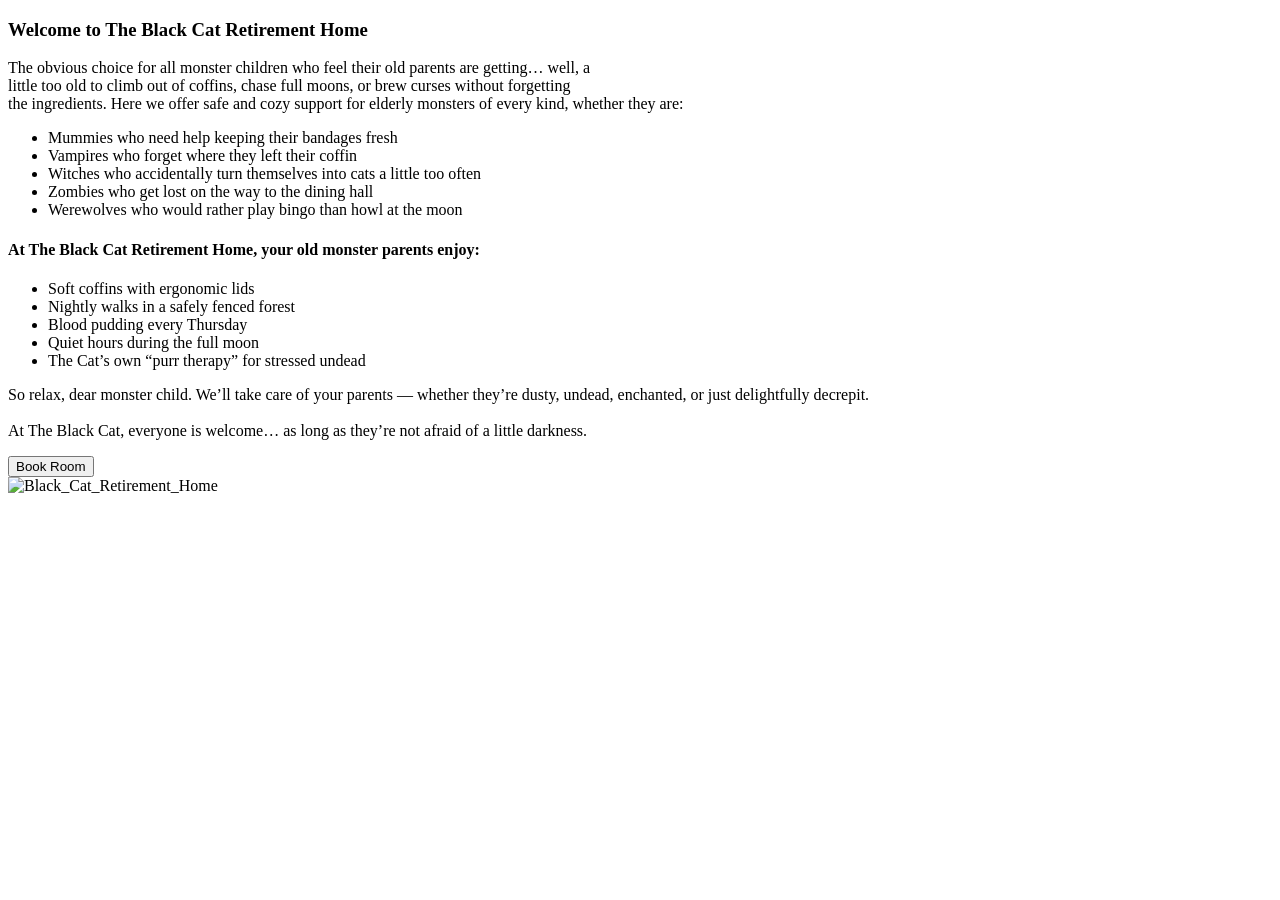
<file: src/main/resources/templates/index.html>
<!doctype html>
<html lang="en" xmlns:th="http://www.thymeleaf.org">
<head>
    <meta charset="UTF-8"/>
    <meta name="viewport" content="width=device-width, initial-scale=1.0"/>
    <title>Black Cat Retirement</title>

    <!-- css/Bootstrap -->
    <link th:href="@{/vendor/bootstrap.min.css}" rel="stylesheet"/>
    <link rel="stylesheet" th:href="@{/css/interaction_button.css}">
    <!-- scripts -->
    <!-- header block -->
    <th:block th:replace="~{fragments/header :: header}"></th:block>

</head>
<body>
<div
        class="d-flex flex-row m-5 align-content-center justify-content-center"
>
    <div class="flex-grow-1 me-4">
        <h3>Welcome to The Black Cat Retirement Home</h3>
        <p>
            The obvious choice for all monster children who feel their old parents
            are getting… well, a
            <br/>
            little too old to climb out of coffins, chase full moons, or brew
            curses without forgetting
            <br/>
            the ingredients. Here we offer safe and cozy support for elderly
            monsters of every kind, whether they are:
        </p>
        <ul>
            <li>Mummies who need help keeping their bandages fresh</li>
            <li>Vampires who forget where they left their coffin</li>
            <li>
                Witches who accidentally turn themselves into cats a little too
                often
            </li>
            <li>Zombies who get lost on the way to the dining hall</li>
            <li>Werewolves who would rather play bingo than howl at the moon</li>
        </ul>

        <h4>
            At The Black Cat Retirement Home, your old monster parents enjoy:
        </h4>

        <ul>
            <li>Soft coffins with ergonomic lids</li>
            <li>Nightly walks in a safely fenced forest</li>
            <li>Blood pudding every Thursday</li>
            <li>Quiet hours during the full moon</li>
            <li>The Cat’s own “purr therapy” for stressed undead</li>
        </ul>
        <p>
            So relax, dear monster child. We’ll take care of your parents —
            whether they’re dusty, undead, enchanted, or just delightfully
            decrepit.
            <br/><br/>
            At The Black Cat, everyone is welcome… as long as they’re not afraid
            of a little darkness.
        </p>
        <button class="ms-auto rounded-3 shadow interaction-button" id="booking_button"
                onclick=window.location.href='/reservation'>
            Book Room
        </button>
    </div>
    <img
            class="img-fluid flex-shrink-0"
            style="min-width: 150px; max-width: 300px; object-fit: contain"
            th:src="@{/images/Black_Cat_Retirement_Home_Entrance.png}"
            alt="Black_Cat_Retirement_Home"
    />
</div>
</body>
</html>
</file>
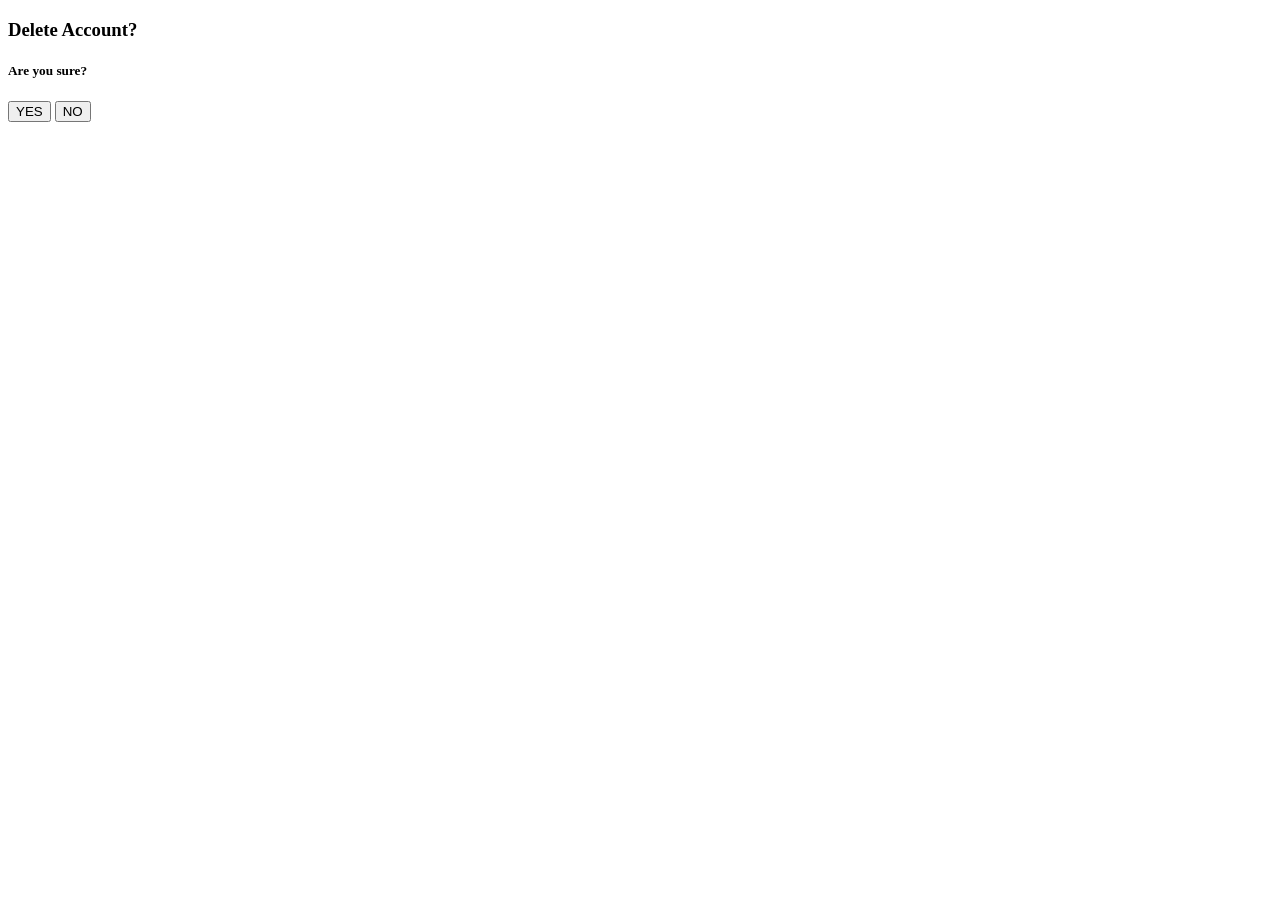
<file: src/main/resources/templates/delete_account.html>
<!DOCTYPE html>
<html lang="en" xmlns:th="http://www.thymeleaf.org">
<head>
    <meta charset="UTF-8">
    <meta name="viewport" content="width=device-width, initial-scale=1.0"/>
    <title>Black Cat Retirement</title>

    <!-- css/Bootstrap -->
    <link th:href="@{/vendor/bootstrap.min.css}" rel="stylesheet"/>
    <link rel="stylesheet" th:href="@{/css/interaction_button.css}">
    <!-- scripts -->
    <script defer th:src="@{/javascript/delete_account.js}"></script>
    <!-- header block -->
    <th:block th:replace="~{fragments/header :: header}"></th:block>

</head>
<body>

<div class="d-flex m-5 align-content-center justify-content-center">
    <div>
        <h3>Delete Account?</h3>

        <h5>Are you sure?</h5>
        <div>
            <label class="form-label"></label>
            <div id="error_message" class="text-danger small"></div>
        </div>
            <button onclick="deleteYes()" class="rounded-3 shadow interaction-button">YES</button>
            <button onclick="deleteNo()" class="rounded-3 shadow interaction-button">NO</button>
    </div>
</div>

</body>
</html>
</file>
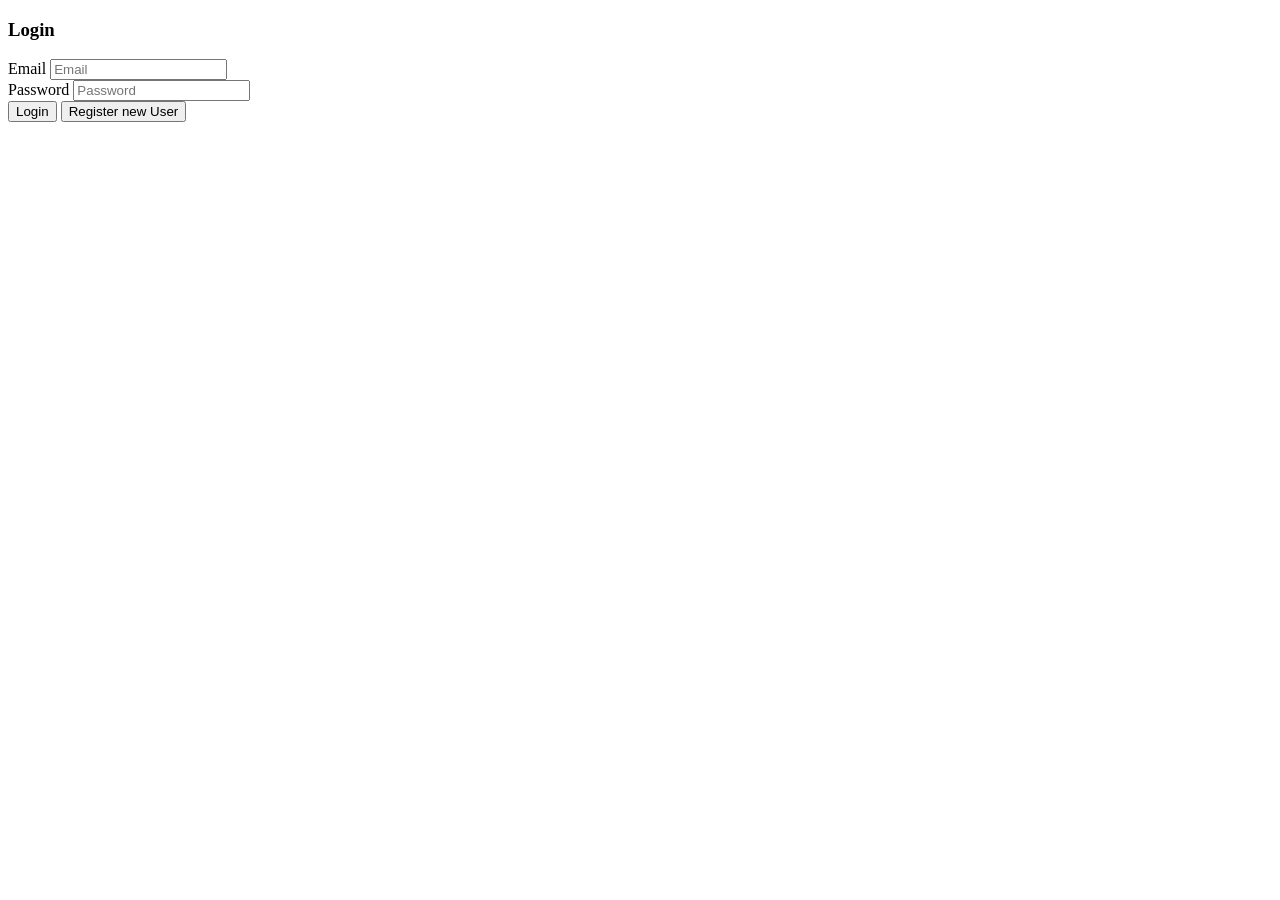
<file: src/main/resources/templates/login.html>
<!doctype html>
<html lang="en" xmlns:th="http://www.thymeleaf.org">
    <head>
        <meta charset="UTF-8"/>
        <meta name="viewport" content="width=device-width, initial-scale=1.0"/>
        <title>Black Cat Retirement</title>

        <!-- css/Bootstrap -->
        <link th:href="@{/vendor/bootstrap.min.css}" rel="stylesheet"/>
        <link rel="stylesheet" th:href="@{/css/interaction_button.css}">
        <!-- scripts -->
        <script defer th:src="@{/javascript/login.js}"></script>
        <!-- header block -->
        <th:block th:replace="~{fragments/header :: header}"></th:block>

    </head>
    <body>
        <div class="d-flex m-5 align-content-center justify-content-center">
            <div class="border border-dark rounded p-3">
                <h3>Login</h3>

                <div>
                    <label for="email_input" class="form-label">Email</label>
                    <input
                            id="email_input"
                            type="email"
                            name="email"
                            placeholder="Email"
                            class="form-control"
                    />
                </div>

                <div>
                    <label for="password_input" class="form-label">Password</label>
                    <input
                            id="password_input"
                            type="password"
                            name="password"
                            placeholder="Password"
                            class="form-control"
                    />
                    <div id="error_message" class="text-danger small"></div>
                </div>

                <button onclick="login()" class="ms-auto rounded-3 shadow interaction-button">Login</button>
                <button onclick="registerNewCustomer()" class="ms-auto rounded-3 shadow interaction-button">Register new User</button>
            </div>
        </div>
    </body>
</html>
</file>
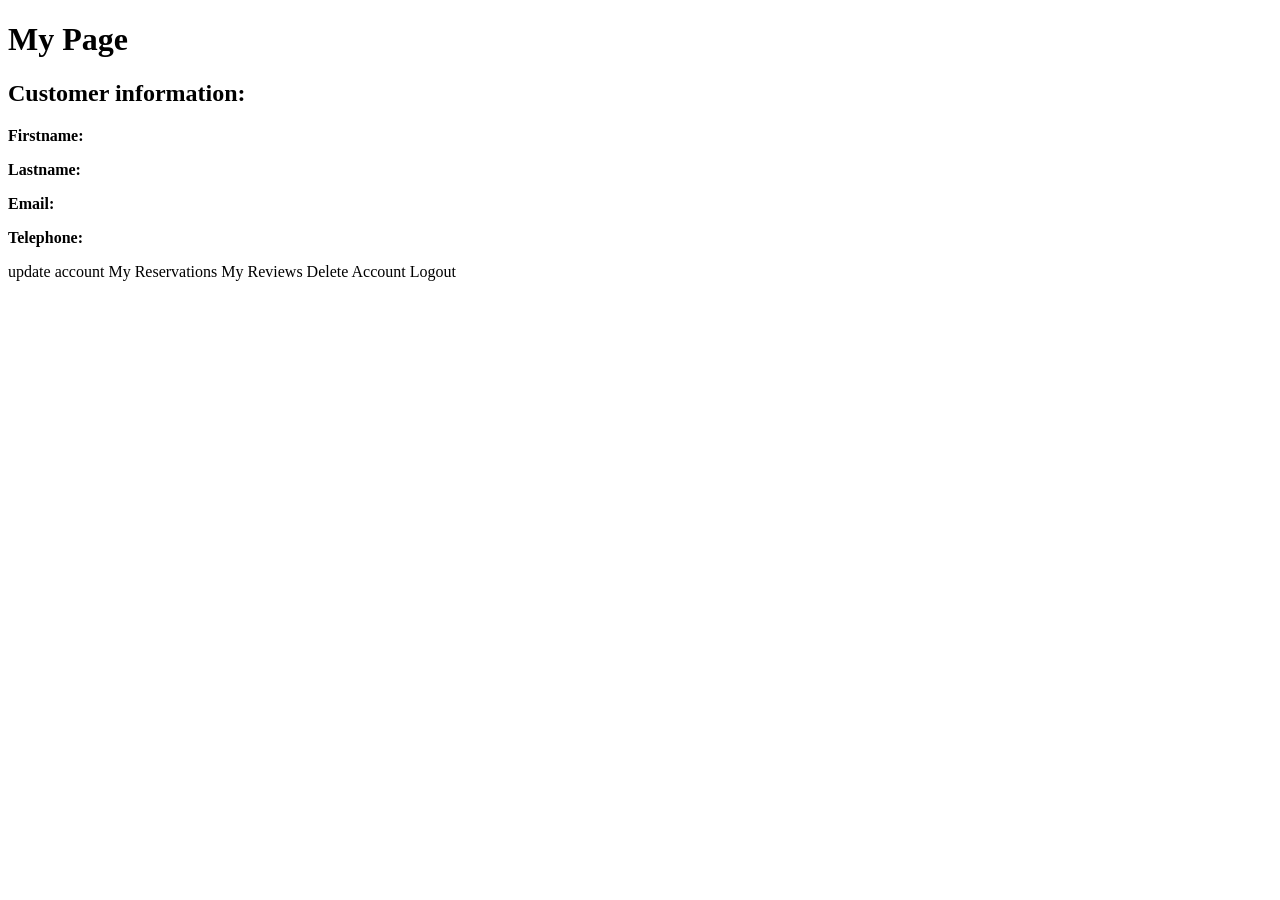
<file: src/main/resources/templates/my_page.html>
<!DOCTYPE html>
<html lang="en" xmlns:th="http://www.thymeleaf.org">
<head>
    <meta charset="UTF-8"/>
    <meta name="viewport" content="width=device-width, initial-scale=1.0"/>
    <title>Black Cat Retirement</title>

    <!-- css/Bootstrap -->
    <link th:href="@{/vendor/bootstrap.min.css}" rel="stylesheet"/>
    <link rel="stylesheet" th:href="@{/css/my_page_style.css}"/>
    <link rel="stylesheet" th:href="@{/css/interaction_button.css}">
    <!-- scripts -->
    <script defer th:src="@{/javascript/mypage.js}"></script>
    <!-- header block -->
    <th:block th:replace="~{fragments/header :: header}"></th:block>
</head>
<body>
<div class="content">
    <h1>My Page</h1>

    <h2>Customer information:</h2>
    <div id="error_message" class="text-danger small"></div>
    <p><strong>Firstname:</strong> <span id="firstname"></span></p>
    <p><strong>Lastname:</strong> <span id="lastname"></span></p>
    <p><strong>Email:</strong> <span id="email"></span></p>
    <p><strong>Telephone:</strong> <span id="phone"></span></p>

    <a class="interaction-button" th:href="@{/updateCustomer}">update account</a>
    <a class="interaction-button" th:href="@{/myReservations}">My Reservations</a>
    <a class="interaction-button" th:href="@{/myReviews}">My Reviews</a> <!-- todo My Reviews button -->
    <a class="interaction-button" th:href="@{/deleteAccount}">Delete Account</a>
    <a class="interaction-button" th:href="@{/logout}">Logout</a>

</div>

</body>
</html>
</file>
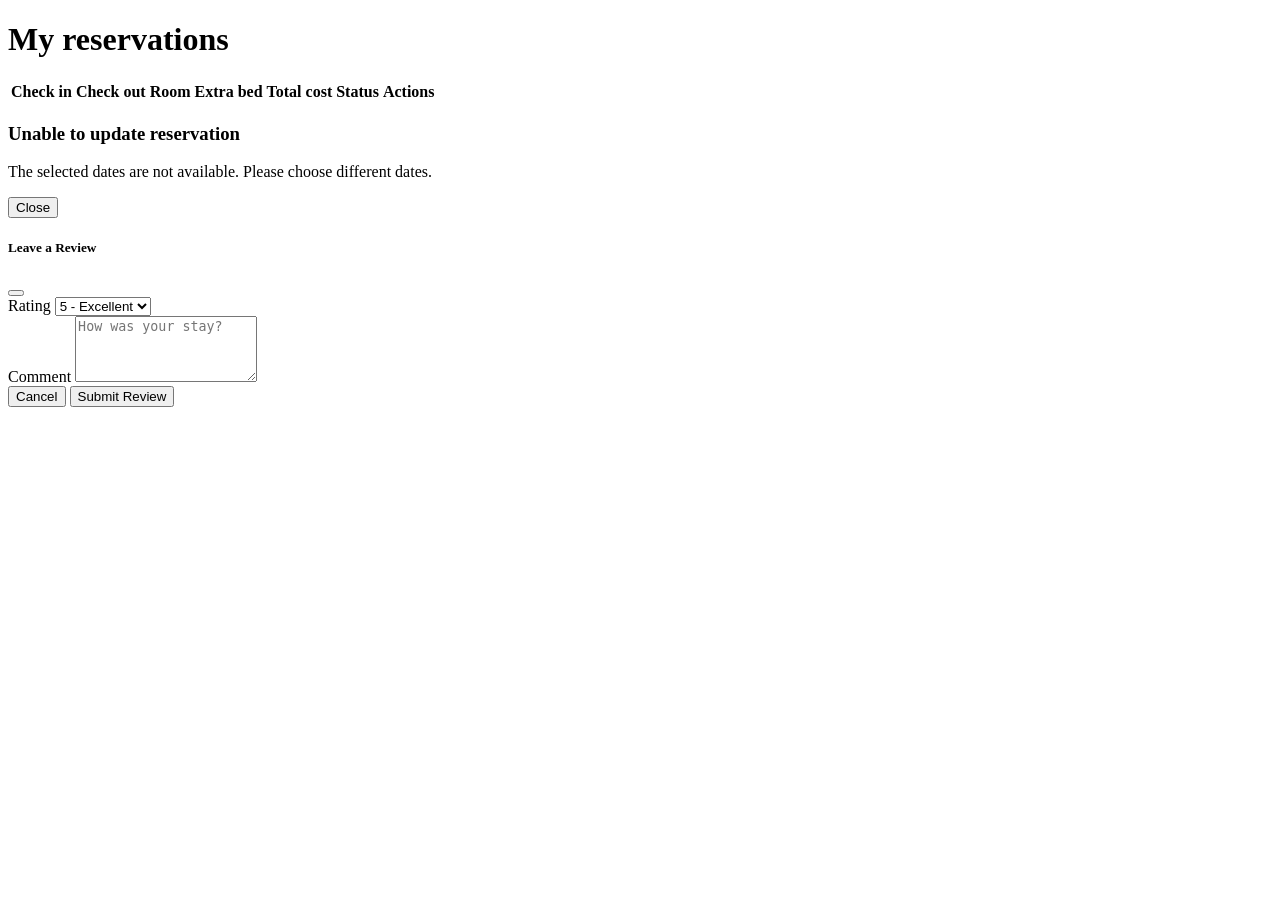
<file: src/main/resources/templates/my_reservation.html>
<!DOCTYPE html>
<html lang="en" xmlns:th="http://www.thymeleaf.org">
<head>
    <meta charset="UTF-8">
    <meta name="viewport" content="width=device-width, initial-scale=1.0"/>
    <title>Black Cat Retirement</title>

    <!-- css/Bootstrap -->
    <link rel="stylesheet" th:href="@{/css/my_reservation.css}"/>
    <link th:href="@{/vendor/bootstrap.min.css}" rel="stylesheet"/>

    <!-- Bootstrap JS (Required for Modals) -->
    <script src="https://cdn.jsdelivr.net/npm/bootstrap@5.3.2/dist/js/bootstrap.bundle.min.js"></script>

    <!-- scripts -->
    <script defer th:src="@{/javascript/my_reservation.js}"></script>
    <!-- header block -->
    <th:block th:replace="~{fragments/header :: header}"></th:block>

</head>
<body>
<h1 class="my_reservation_title">My reservations</h1>

<div class="table-wrapper">
    <table id="reservationTable" class="table">
        <thead>
        <tr id="my_reservation_table">
            <th>Check in</th>
            <th>Check out</th>
            <th>Room</th>
            <th>Extra bed</th>
            <th>Total cost</th>
            <th>Status</th>
            <th>Actions</th>
        </tr>
        </thead>
        <tbody id="table_body">
        <!-- Js script -->
        </tbody>
    </table>
</div>

<div id="errorPopup" class="popup-overlay">
    <div class="popup-box">
        <h3>Unable to update reservation</h3>
        <p>The selected dates are not available. Please choose different dates.</p>

        <div class="popup-buttons">
            <button id="closeErrorPopup" class="popup-btn cancel">Close</button>
        </div>
    </div>
</div>
<!-- Review Modal -->
<div class="modal fade" id="reviewModal" tabindex="-1" aria-labelledby="reviewModalLabel" aria-hidden="true">
    <div class="modal-dialog modal-dialog-centered">
        <div class="modal-content">
            <div class="modal-header">
                <h5 class="modal-title" id="reviewModalLabel">Leave a Review</h5>
                <button type="button" class="btn-close" data-bs-dismiss="modal" aria-label="Close"></button>
            </div>
            <div class="modal-body">
                <form id="reviewForm">
                    <input type="hidden" id="reviewRoomNumber">

                    <div class="mb-3">
                        <label for="reviewScore" class="form-label">Rating</label>
                        <select id="reviewScore" class="form-select" required>
                            <option value="5">5 - Excellent</option>
                            <option value="4">4 - Good</option>
                            <option value="3">3 - Average</option>
                            <option value="2">2 - Poor</option>
                            <option value="1">1 - Terrible</option>
                        </select>
                    </div>

                    <div class="mb-3">
                        <label for="reviewContent" class="form-label">Comment</label>
                        <textarea id="reviewContent" class="form-control" rows="4" placeholder="How was your stay?"
                                  required></textarea>
                    </div>
                </form>
            </div>
            <div class="modal-footer">
                <button type="button" class="btn btn-secondary" data-bs-dismiss="modal">Cancel</button>
                <button type="button" class="btn btn-dark" onclick="submitReview()">Submit Review</button>
            </div>
        </div>
    </div>
</div>
</body>
</html>
</file>
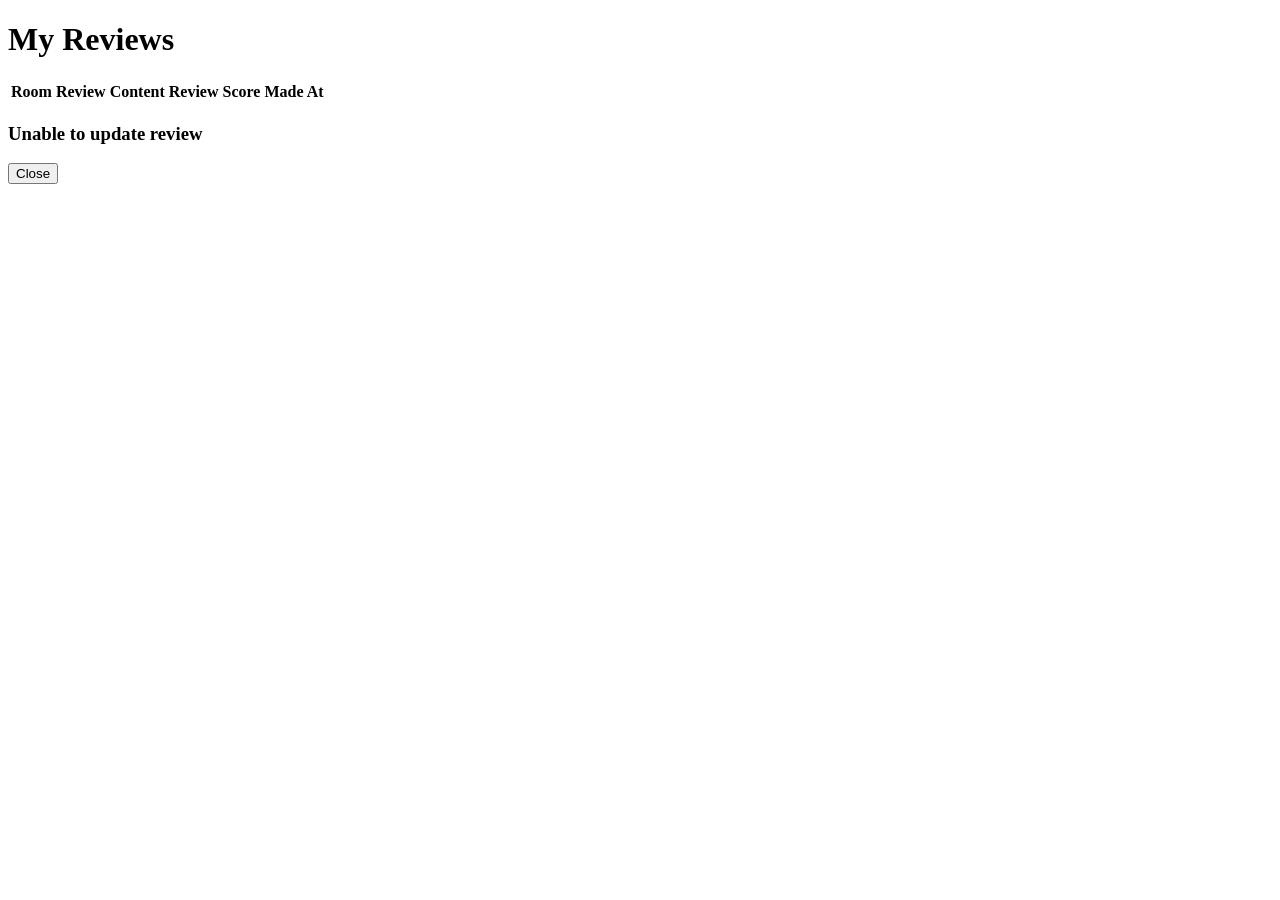
<file: src/main/resources/templates/myReviews.html>
<!DOCTYPE html>
<html lang="en" xmlns:th="http://www.thymeleaf.org">
<head>
    <meta charset="UTF-8">
    <meta name="viewport" content="width=device-width, initial-scale=1.0"/>
    <title>Black Cat Retirement</title>

    <!-- css/Bootstrap -->
    <link rel="stylesheet" th:href="@{/css/my_reservation.css}"/> <!--todo make new css for myReviews -->
    <link th:href="@{/vendor/bootstrap.min.css}" rel="stylesheet"/>

    <!-- scripts -->
    <script defer th:src="@{/javascript/my_reviews.js}"></script> <!--todo make new script for myReviews -->
    <!-- header block -->
    <th:block th:replace="~{fragments/header :: header}"></th:block>

</head>
<body>
<h1 class="my_review_title">My Reviews</h1>

<div class="table-wrapper">
    <table id="reviewTable" class="table">
        <thead>
        <tr id="my_review_table">
            <th>Room</th>
            <th>Review Content</th>
            <th>Review Score</th>
            <th>Made At</th>
        </tr>
        </thead>
        <tbody id="table_body">
        <!-- Js script -->
        </tbody>
    </table>
</div>

<div id="errorPopup" class="popup-overlay">
    <div class="popup-box">
        <h3>Unable to update review</h3>

        <div class="popup-buttons">
            <button id="closeErrorPopup" class="popup-btn cancel">Close</button>
        </div>
    </div>
</div>
</body>
</html>
</file>
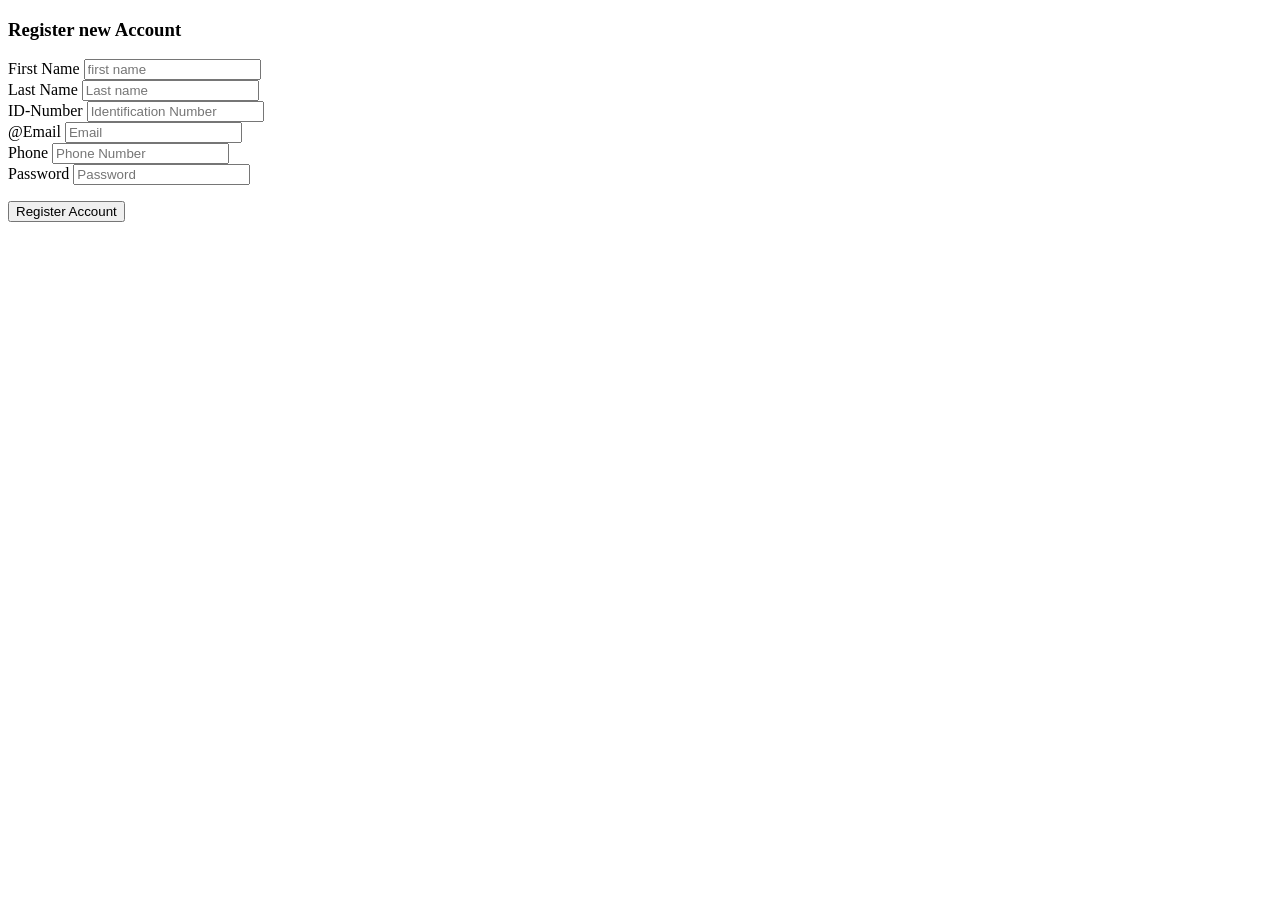
<file: src/main/resources/templates/register.html>
<!DOCTYPE html>
<html lang="en" xmlns:th="http://www.thymeleaf.org">
<head>
    <meta charset="UTF-8">
    <meta name="viewport" content="width=device-width, initial-scale=1.0"/>
    <title>Black Cat Retirement</title>

    <!-- css/Bootstrap -->
    <link th:href="@{/vendor/bootstrap.min.css}" rel="stylesheet"/>
    <link rel="stylesheet" th:href="@{/css/interaction_button.css}">
    <!-- scripts -->
    <script defer th:src="@{/javascript/register.js}"></script>
    <!-- header block -->
    <th:block th:replace="~{fragments/header :: header}"></th:block>

</head>
<body>
<div class="d-flex m-5 align-content-center justify-content-center">
    <div>
        <h3>Register new Account</h3>

        <div>
            <label for="firstname" class="form-label">First Name</label>
            <input
                    id="firstname"
                    type="text"
                    name="firstname"
                    placeholder="first name"
                    class="form-control"
            />
            <div id="firstname_error" class="text-danger small"></div>
        </div>
        <div>
            <label for="lastname" class="form-label">Last Name</label>
            <input
                    id="lastname"
                    type="text"
                    name="lastname"
                    placeholder="Last name"
                    class="form-control"
            />
            <div id="lastname_error" class="text-danger small"></div>
        </div>
        <div>
            <label for="id_number" class="form-label">ID-Number</label>
            <input
                    id="id_number"
                    type="text"
                    name="id_number"
                    placeholder="Identification Number"
                    class="form-control"
            />
            <div id="identificationNumber_error" class="text-danger small"></div>
        </div>
        <div>
            <label for="email" class="form-label">@Email</label>
            <input
                    id="email"
                    type="email"
                    name="email"
                    placeholder="Email"
                    class="form-control"
            />
            <div id="email_error" class="text-danger small"></div>
        </div>
        <div>
            <label for="phonenumber" class="form-label">Phone</label>
            <input
                    id="phonenumber"
                    type="text"
                    name="phonenumber"
                    placeholder="Phone Number"
                    class="form-control"
            />
            <div id="phoneNumber_error" class="text-danger small"></div>
        </div>
        <div>
            <label for="password" class="form-label">Password</label>
            <input
                    id="password"
                    type="password"
                    name="password"
                    placeholder="Password"
                    class="form-control"
            />
            <div id="password_error" class="text-danger small"></div>
            <p id="result_message" class="text-danger small"></p>

        </div>
            <button onclick="registerCustomer()" class="ms-auto rounded-3 shadow interaction-button">Register Account</button>
    </div>
</div>
</body>
</html>
</file>
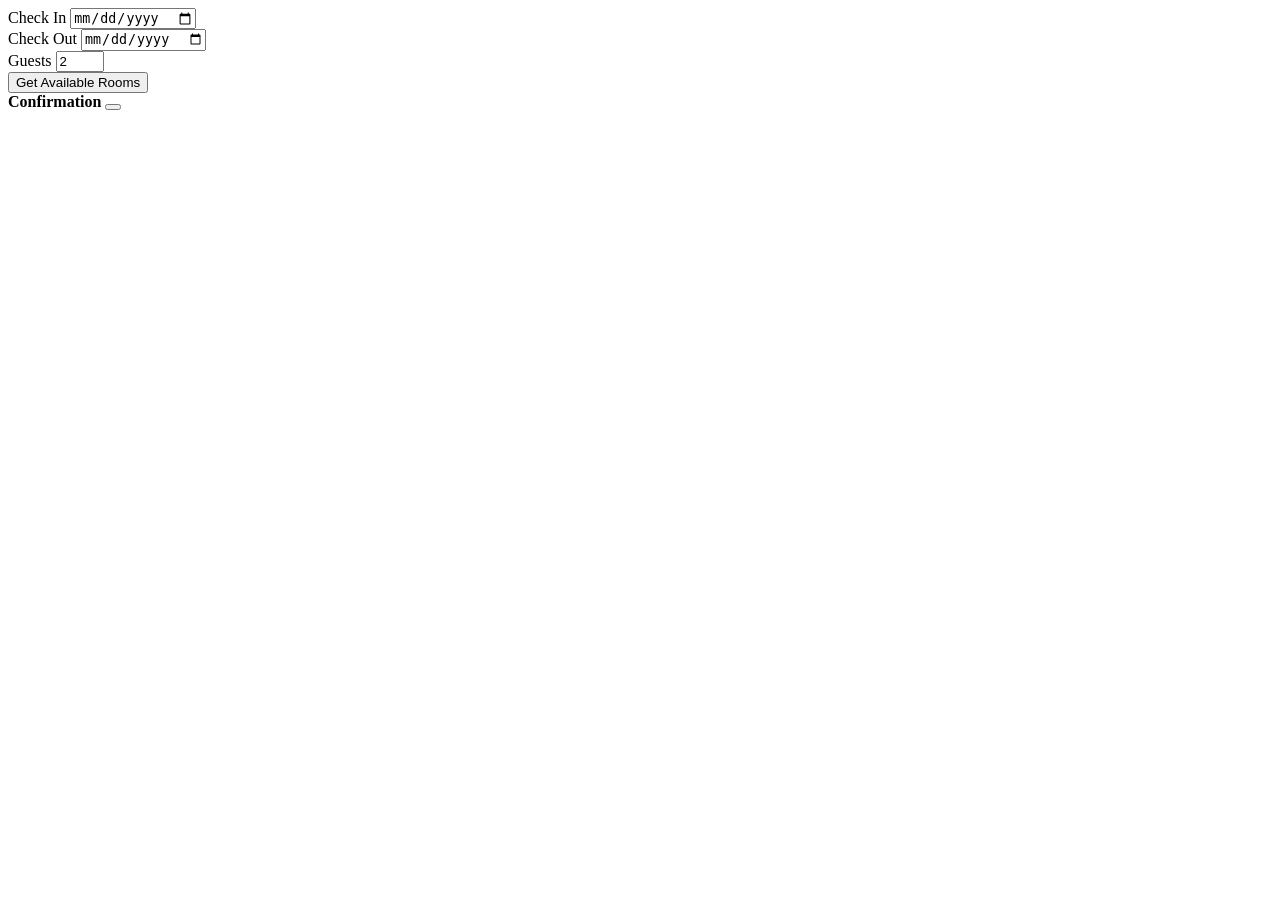
<file: src/main/resources/templates/reservation.html>
<!DOCTYPE html>
<html lang="en" xmlns:th="http://www.thymeleaf.org">
<head>
    <meta charset="UTF-8"/>
    <meta name="viewport" content="width=device-width, initial-scale=1.0"/>
    <title>Black Cat Retirement</title>

    <!-- css/Bootstrap -->
    <link th:href="@{/vendor/bootstrap.min.css}" rel="stylesheet"/>
    <link th:href="@{/css/reservation.css}" rel="stylesheet"/>
    <!-- scripts -->
    <script defer th:src="@{/vendor/bootstrap.bundle.min.js}"></script>
    <script defer th:src="@{/javascript/reservation.js}"></script>
    <!-- header block -->
    <th:block th:replace="~{fragments/header :: header}"></th:block>
</head>


<body class="bg-light">
<div class="container mt-5">
    <div class="card p-3 border-0 shadow-sm">
        <div class="row align-items-end g-2">
            <div class="col-md-3">
                <label class="form-label">Check In</label>
                <input type="date" id="checkIn" class="form-control">
            </div>
            <div class="col-md-3">
                <label class="form-label">Check Out</label>
                <input type="date" id="checkOut" class="form-control">
            </div>
            <div class="col-md-3">
                <label class="form-label">Guests</label>
                <input type="number" id="guests" class="form-control" min="1" max="10" value="2">
            </div>
            <div class="col-md-3 get-available-rooms">
                <button onclick="getAvailableRooms()" class="btn btn-dark"> Get Available Rooms </button>
            </div>
        </div>
    </div>

    <div id="roomsGrid"></div>

    <div class="toast-container position-fixed top-50 start-50 translate-middle p-3">
        <div id="confirmationToast" class="toast" role="alert" aria-live="assertive" aria-atomic="true">
            <div class="toast-header">
                <strong class="me-auto">Confirmation</strong>
                <button type="button" class="btn-close" data-bs-dismiss="toast" aria-label="Close"></button>
            </div>
            <div id="confirmationMessage" class="toast-body">
            </div>
        </div>
    </div>

</div>


</body>
</html>
</file>
